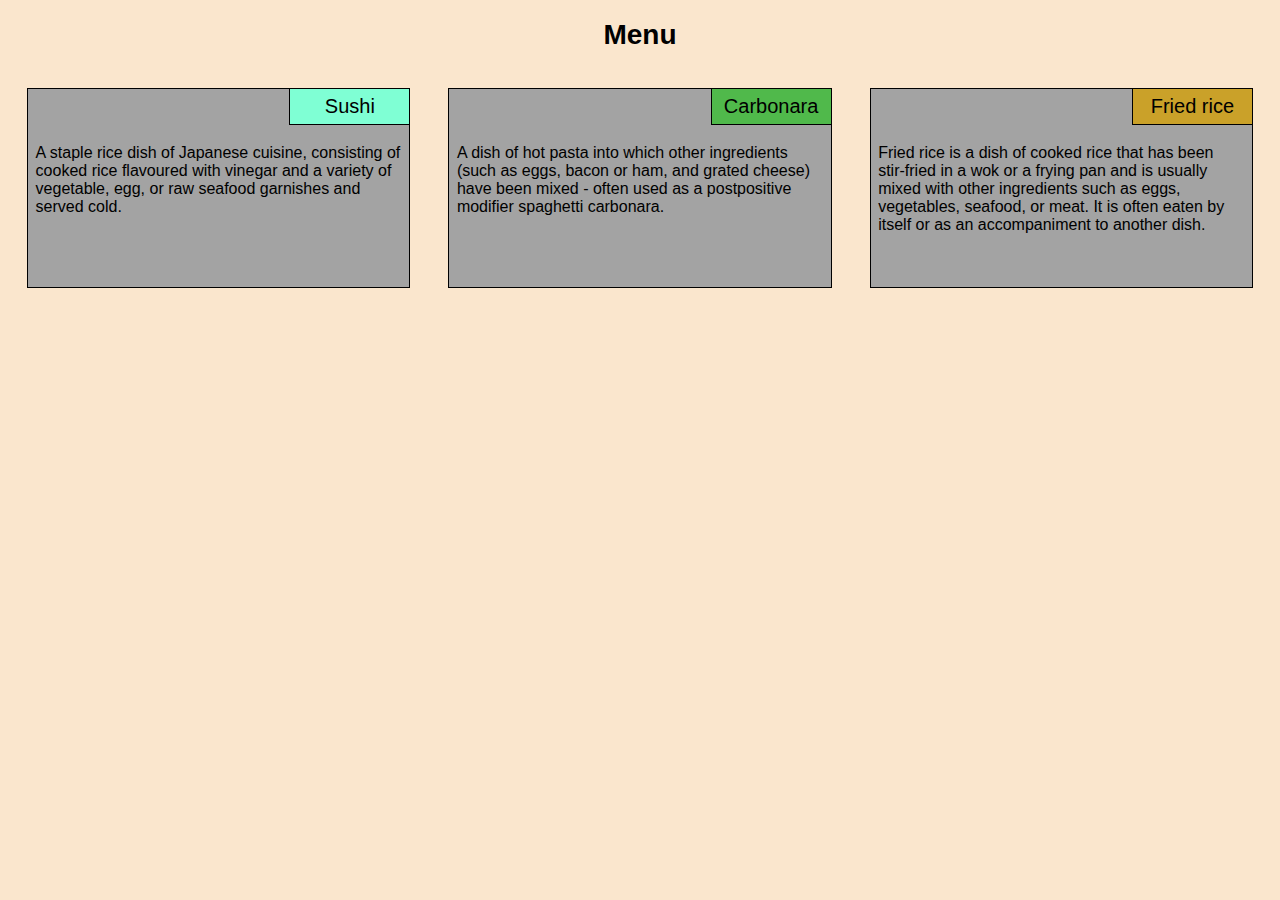
<file: index.html>
<!DOCTYPE html>
<html>
<head>
<title>Michelin Menu</title>
<link rel="stylesheet" href="https://khoitnv.github.io/JohnHopkins_WebDev/css/mystyle.css">
</head>

<body>
<h1>Menu</h1>
<section class="col-lg-4 col-md-6 col-s-12">
    <section class="box"> 
        <section class="dish_title" id="dish_color1">Sushi</section>
        <p> A staple rice dish of Japanese cuisine, consisting of cooked rice flavoured with vinegar and a variety of vegetable, egg, or raw seafood garnishes and served cold.</p>
    </section>
</section>

<section class="col-lg-4 col-md-6 col-s-12">
    <section class="box">
        <section class="dish_title" id="dish_color2">Carbonara</section>
        <p>A dish of hot pasta into which other ingredients (such as eggs, bacon or ham, and grated cheese) have been mixed - often used as a postpositive modifier spaghetti carbonara.</p>
    </section>
</section>

<section class="col-lg-4 col-md-12 col-s-12">
    <section class="box">
        <section class="dish_title" id="dish_color3">Fried rice</section>
        <p>Fried rice is a dish of cooked rice that has been stir-fried in a wok or a frying pan and is usually mixed with other ingredients such as eggs, vegetables, seafood, or meat. It is often eaten by itself or as an accompaniment to another dish.</p>
    </section>
</section>

</body>



















</html>
</file>
